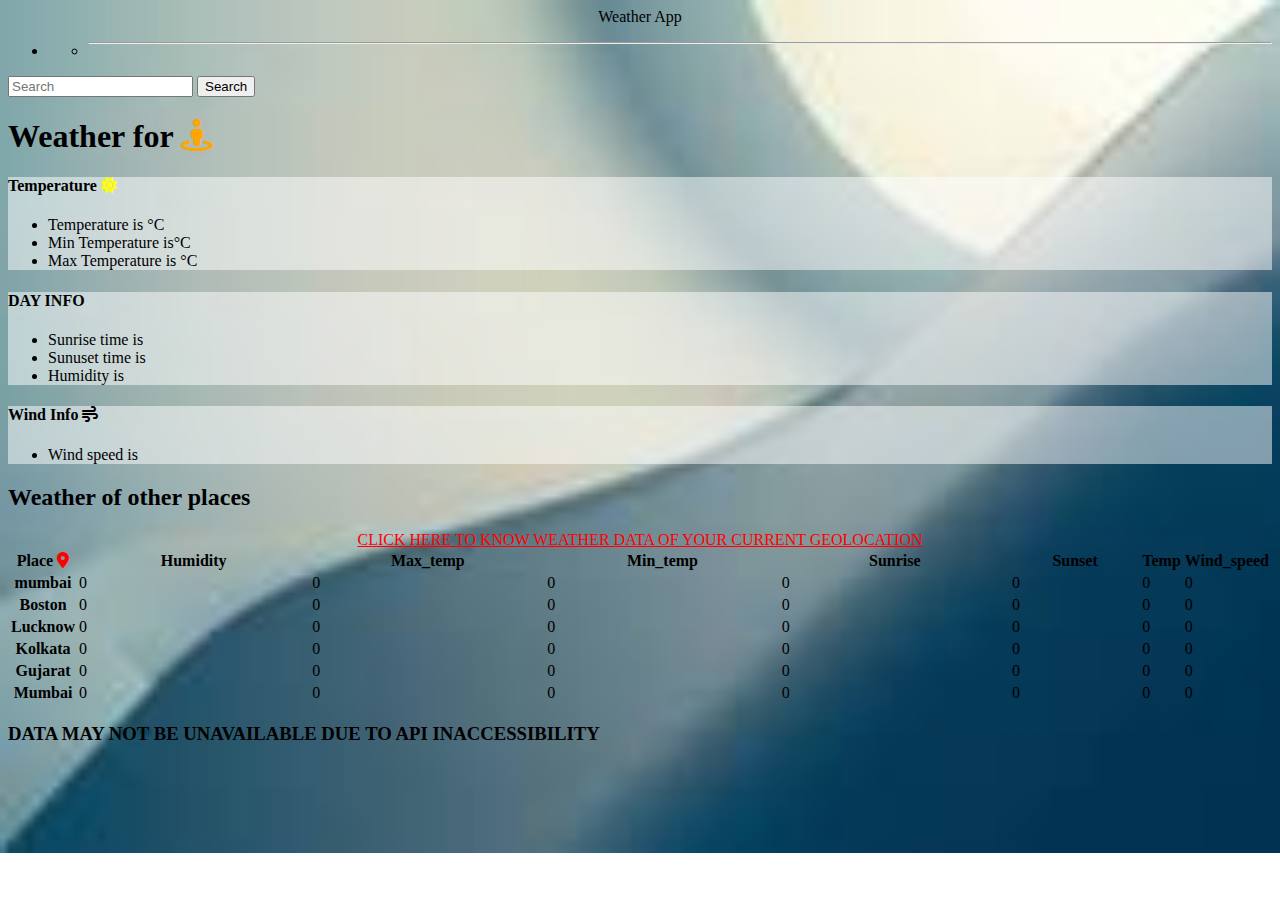
<file: index.html>
<!DOCTYPE html>
<html lang="en">
  <head>
    <meta charset="utf-8" />
    <meta name="viewport" content="width=device-width, initial-scale=1" />
    <title>Weather App</title>
    <!-- for actual css -->
    <link
      href="https://cdn.jsdelivr.net/npm/bootstrap@5.3.0-alpha1/dist/css/bootstrap.min.css"
      rel="stylesheet"
      href="/CSS/style.css"
      integrity="sha384-GLhlTQ8iRABdZLl6O3oVMWSktQOp6b7In1Zl3/Jr59b6EGGoI1aFkw7cmDA6j6gD"
      crossorigin="anonymous"
    />
    <!-- for LOGO -->
    <link
      rel="stylesheet"
      href="https://cdnjs.cloudflare.com/ajax/libs/font-awesome/6.0.0/css/all.min.css"
      integrity="sha512-9usAa10IRO0HhonpyAIVpjrylPvoDwiPUiKdWk5t3PyolY1cOd4DSE0Ga+ri4AuTroPR5aQvXU9xC6qOPnzFeg=="
      crossorigin="anonymous"
      referrerpolicy="no-referrer"
    />

    <style>
      body {
        background-image: url("/IMAGES/img3.jpeg");
        background-size: cover;
        background-repeat: no-repeat;
      }
      a {
        display: block;
        width: 100%;
        height: 100%;
        text-align: center;
        color: black;
        text-decoration: none;
      }
      .my-link {
        color: red;
        text-decoration: underline;
      }
    </style>
  </head>
  <body>
    <nav class="navbar navbar-expand-lg bg-body-tertiary">
      <div class="container-fluid">
        <a class="navbar-brand" href="#">Weather App</a>

        <div class="collapse navbar-collapse" id="navbarSupportedContent">
          <ul class="navbar-nav me-auto mb-2 mb-lg-0">
            <li class="nav-item dropdown">
              <a
                class="nav-link dropdown-toggle"
                href="#"
                role="button"
                data-bs-toggle="dropdown"
                aria-expanded="false"
              >
              </a>
              <ul class="dropdown-menu">
                <li><hr class="dropdown-divider" /></li>
              </ul>
            </li>
          </ul>
          <form class="d-flex" role="search">
            <input
              id="city1"
              class="form-control me-2"
              type="search"
              placeholder="Search"
              aria-label="Search"
            />
            <button class="btn btn-outline-success" type="submit" id="submit">
              Search
            </button>
          </form>
        </div>
      </div>
    </nav>

    <div class="container">
      <h1 class="my-4 text-center">
        Weather for <span id="cityName"></span
        ><i class="fa-solid fa-street-view" style="color: orange"></i>
      </h1>

      <main>
        <div class="row row-cols-1 row-cols-md-3 mb-3 text-center">
          <div class="col">
            <div
              class="card mb-4 rounded-3 shadow-sm"
              style="background-color: rgba(255, 255, 255, 0.5)"
            >
              <div class="card-header py-3">
                <h4 class="my-0 fw-normal">
                  Temperature
                  <i class="fa-solid fa-sun" style="color: yellow"></i>
                </h4>
              </div>
              <div class="card-body">
                <h1 class="card-title pricing-card-title">
                  <small class="text-muted fw-light"></small>
                </h1>
                <ul class="list-unstyled mt-3 mb-4">
                  <li>
                    Temperature is
                    <span id="temp" class="temperature-value"></span>°C
                  </li>

                  <li>Min Temperature is<span id="min_temp"></span>°C</li>
                  <li>Max Temperature is <span id="max_temp"></span>°C</li>
                </ul>
              </div>
            </div>
          </div>
          <div class="col">
            <div
              class="card mb-4 rounded-3 shadow-sm"
              style="background-color: rgba(255, 255, 255, 0.5)"
            >
              <div class="card-header py-3">
                <h4 class="my-0 fw-normal">
                  DAY INFO<i class="fa-sharp fa-regular fa-house-day"></i>
                </h4>
              </div>
              <div class="card-body">
                <h1 class="card-title pricing-card-title">
                  <small class="text-muted fw-light"></small>
                </h1>
                <ul class="list-unstyled mt-3 mb-4">
                  <li>Sunrise time is <span id="sunrise"></span></li>
                  <li>Sunuset time is <span id="sunset"></span></li>
                  <li>Humidity is <span id="humidity"></span></li>
                </ul>
              </div>
            </div>
          </div>
          <div class="col">
            <div
              class="card mb-4 rounded-3 shadow-sm"
              style="background-color: rgba(255, 255, 255, 0.5)"
            >
              <div class="card-header py-3">
                <h4 class="my-0 fw-normal">
                  Wind Info <i class="fa-solid fa-wind"></i>
                </h4>
              </div>
              <div class="card-body">
                <h1 class="card-title pricing-card-title">
                  <small class="text-muted fw-light"></small>
                </h1>
                <ul class="list-unstyled mt-3 mb-4">
                  <li>Wind speed is <span id="wind_speed"></span></li>
                </ul>
              </div>
            </div>
          </div>
        </div>

        <h2 class="display-6 text-center mb-4">Weather of other places</h2>
        <a href="/templates/geolocation.html" class="my-link"
          >CLICK HERE TO KNOW WEATHER DATA OF YOUR CURRENT GEOLOCATION
        </a>
        <div class="table-responsive">
          <table class="table text-center" id="tableOther">
            <tr>
              <th>
                Place
                <i class="fa-solid fa-location-dot" style="color: red"></i>
              </th>

              <th style="width: 22%">Humidity</th>
              <th style="width: 22%">Max_temp</th>
              <th style="width: 22%">Min_temp</th>
              <th style="width: 22%">Sunrise</th>
              <th style="width: 22%">Sunset</th>
              <th style="width: 22%">Temp</th>
              <th style="width: 22%">Wind_speed</th>
            </tr>

            <tr class="mumbai">
              <th scope="row" class="text-start">mumbai</th>
              <td>0</td>
              <td>0</td>
              <td>0</td>
              <td>0</td>
              <td>0</td>
              <td>0</td>
              <td>0</td>
            </tr>
            <tr>
              <th scope="row" class="text-start">Boston</th>
              <td>0</td>
              <td>0</td>
              <td>0</td>
              <td>0</td>
              <td>0</td>
              <td>0</td>
              <td>0</td>
            </tr>

            <tr>
              <th scope="row" class="text-start">Lucknow</th>
              <td>0</td>
              <td>0</td>
              <td>0</td>
              <td>0</td>
              <td>0</td>
              <td>0</td>
              <td>0</td>
            </tr>
            <tr>
              <th scope="row" class="text-start">Kolkata</th>
              <td>0</td>
              <td>0</td>
              <td>0</td>
              <td>0</td>
              <td>0</td>
              <td>0</td>
              <td>0</td>
            </tr>
            <tr>
              <th scope="row" class="text-start">Gujarat</th>
              <td>0</td>
              <td>0</td>
              <td>0</td>
              <td>0</td>
              <td>0</td>
              <td>0</td>
              <td>0</td>
            </tr>

            <tr>
              <th scope="row" class="text-start">Mumbai</th>
              <td>0</td>
              <td>0</td>
              <td>0</td>
              <td>0</td>
              <td>0</td>
              <td>0</td>
              <td>0</td>
            </tr>
          </table>
        </div>
      </main>
    </div>

    <script src="/JS/script.js"></script>

    <div class="text-center">
      <h3>DATA MAY NOT BE UNAVAILABLE DUE TO API INACCESSIBILITY</h3>
    </div>
  </body>
</html>
</file>
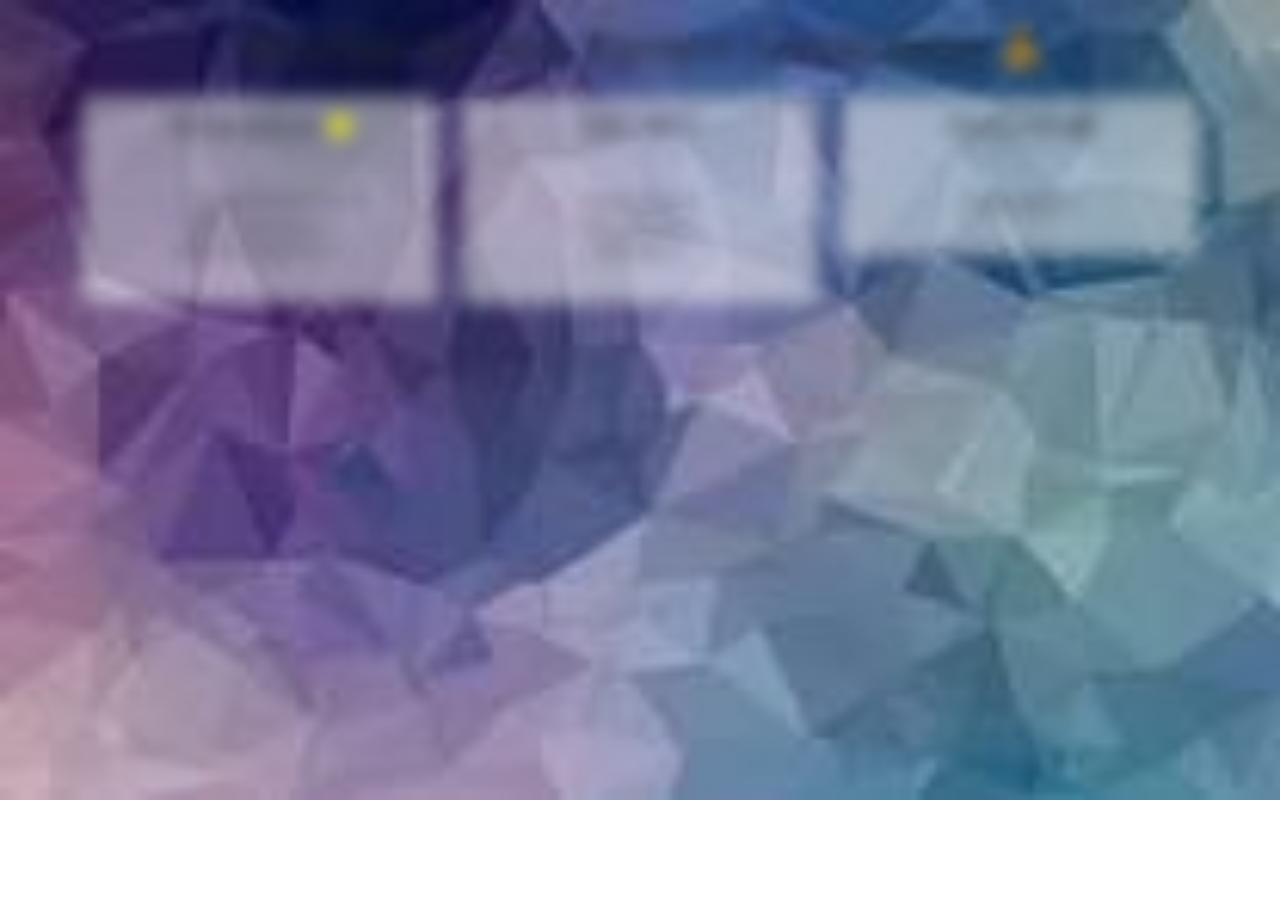
<file: templates/geolocation.html>
<!DOCTYPE html>
<html lang="en">
  <head>
    <meta charset="utf-8" />
    <meta name="viewport" content="width=device-width, initial-scale=1" />
    <title>Geolocation Weather</title>
    <link
      href="https://cdn.jsdelivr.net/npm/bootstrap@5.3.0-alpha1/dist/css/bootstrap.min.css"
      rel="stylesheet"
    />
    <link
      rel="stylesheet"
      href="https://cdnjs.cloudflare.com/ajax/libs/font-awesome/6.0.0/css/all.min.css"
      integrity="sha512-9usAa10IRO0HhonpyAIVpjrylPvoDwiPUiKdWk5t3PyolY1cOd4DSE0Ga+ri4AuTroPR5aQvXU9xC6qOPnzFeg=="
      crossorigin="anonymous"
      referrerpolicy="no-referrer"
    />
    <style>
      body {
        background-image: url("/IMAGES/for_geo.jpeg");
        background-size: cover;
        background-repeat: no-repeat;
      }
      body {
        filter: blur(10px); /* Apply a strong blur initially */
        transition: filter 1s ease-in-out; /* Gradual transition for 2 seconds */
      }
    </style>
  </head>
  <body>
    <div class="container">
      <h1 class="my-4 text-center">
        Weather for Your Current Geolocation
        <i class="fa-solid fa-street-view" style="color: orange"></i>
      </h1>
      <div class="row row-cols-1 row-cols-md-3 mb-3 text-center">
        <!-- Temperature card -->
        <div class="col">
          <div
            class="card mb-4 rounded-3 shadow-sm"
            style="background-color: rgba(255, 255, 255, 0.5)"
          >
            <div class="card-header py-3">
              <h4 class="my-0 fw-normal">
                Temperature
                <i class="fa-solid fa-sun" style="color: yellow"></i>
              </h4>
            </div>
            <div class="card-body">
              <h1 class="card-title pricing-card-title">
                <small class="text-muted fw-light"></small>
              </h1>
              <ul class="list-unstyled mt-3 mb-4">
                <li>
                  Temperature is
                  <span id="temp" class="temperature-value">°C</span>
                </li>
                <li>Min Temperature <span id="min_temp"></span>°</li>
                <li>Max Temperature is <span id="max_temp"></span>°</li>
              </ul>
            </div>
          </div>
        </div>

        <!-- Day Info card -->
        <div class="col">
          <div
            class="card mb-4 rounded-3 shadow-sm"
            style="background-color: rgba(255, 255, 255, 0.5)"
          >
            <div class="card-header py-3">
              <h4 class="my-0 fw-normal">
                DAY INFO<i class="fa-sharp fa-regular fa-house-day"></i>
              </h4>
            </div>
            <div class="card-body">
              <h1 class="card-title pricing-card-title">
                <small class="text-muted fw-light"></small>
              </h1>
              <ul class="list-unstyled mt-3 mb-4">
                <li>Sunrise time is <span id="sunrise"></span></li>
                <li>Sunset time is <span id="sunset"></span></li>
                <li>Humidity is <span id="humidity"></span></li>
              </ul>
            </div>
          </div>
        </div>

        <!-- Wind Info card -->
        <div class="col">
          <div
            class="card mb-4 rounded-3 shadow-sm"
            style="background-color: rgba(255, 255, 255, 0.5)"
          >
            <div class="card-header py-3">
              <h4 class="my-0 fw-normal">
                Wind Info <i class="fa-solid fa-wind"></i>
              </h4>
            </div>
            <div class="card-body">
              <h1 class="card-title pricing-card-title">
                <small class="text-muted fw-light"></small>
              </h1>
              <ul class="list-unstyled mt-3 mb-4">
                <li>Wind speed is <span id="wind_speed"></span></li>
              </ul>
            </div>
          </div>
        </div>
      </div>
    </div>
    <script>
      window.addEventListener("load", function () {
        setTimeout(function () {
          document.body.style.filter = "blur(0)";
        }, 1000);
      });
    </script>
    <script src="/JS/for_location.js"></script>
    <script src="https://cdn.jsdelivr.net/npm/bootstrap@5.3.0-alpha1/dist/js/bootstrap.bundle.min.js"></script>
  </body>
</html>
</file>
<file: CSS/style.css>
.back-video {
  position: absolute;
  right: 0;
  bottom: 0;
  z-index: -1;
}

@media (min-aspect-ratio: 16/9) {
  .back-video {
    width: 100%;
    height: auto;
  }
}
@media (max-aspect-ratio: 16/9) {
  .back-video {
    width: auto;
    height: 100%;
  }
}

* {
  margin: 0;
  padding: 0;
}
html,
body {
  height: 100%;
}
#paticles-js {
  height: 100%;
}
.header {
  background-image: url(20166324354_fea69c77c5_t.jpg);
  /* -webkit-background-size:cover ; */
  background-position: center center;
  height: 100vh;
  width: 100%;
}
body {
  width: 100vw;
  height: 100vh;
  margin: 0;
  background: WHITE;
  overflow: hidden;
}
.card {
  background-color: rgba(
    255,
    255,
    255,
    0.5
  ); /* Adjust the alpha (opacity) value as needed */
}

/* Alternatively, target specific cards by their IDs or other selectors */
/* Temperature Card */
.temperature-card {
  background-color: rgba(255, 255, 255, 0.5); /* Adjust opacity as needed */
}
/* Day Info Card */
.day-info-card {
  background-color: rgba(255, 255, 255, 0.5); /* Adjust opacity as needed */
}
</file>
